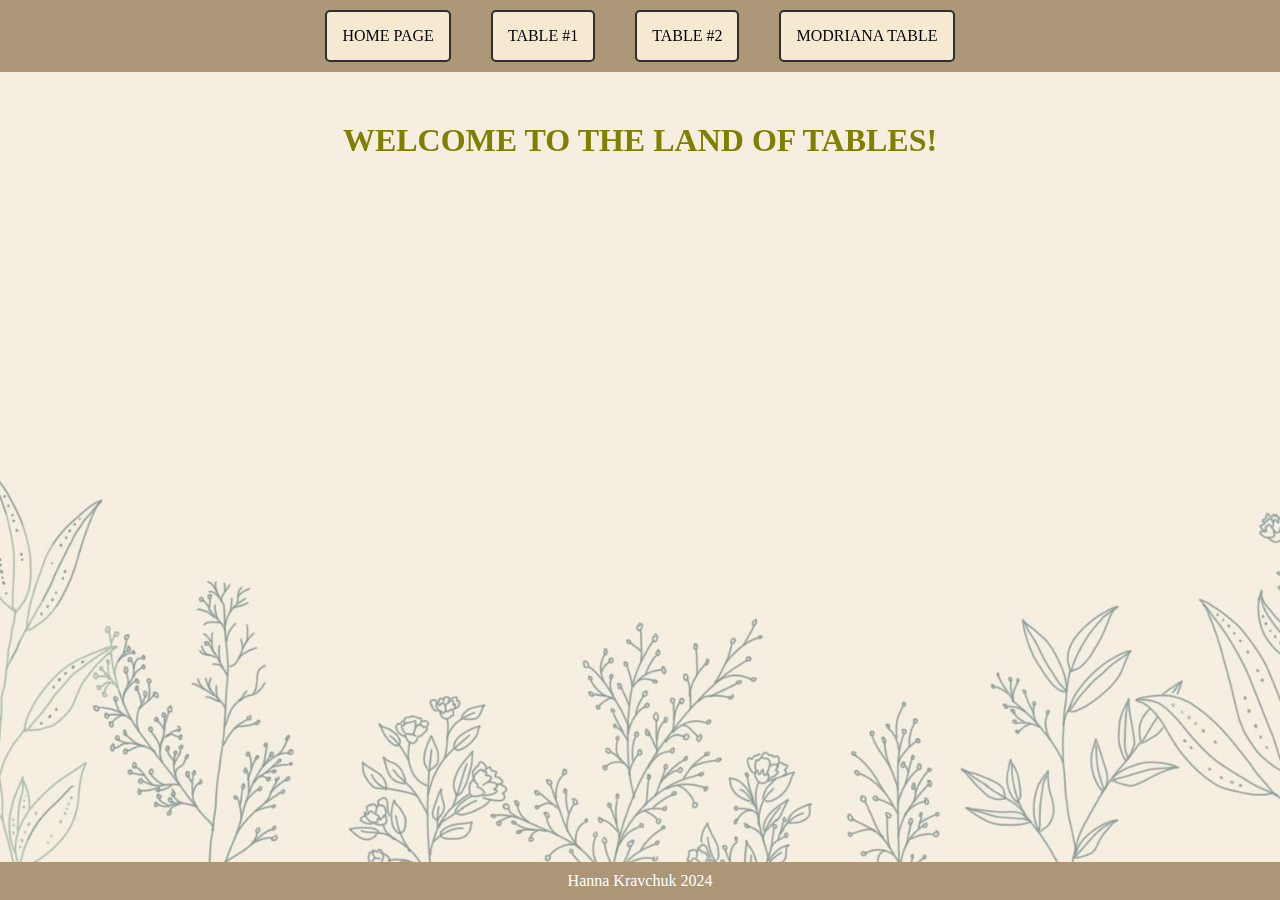
<file: index.html>
<!DOCTYPE html>
<html lang="en">

<head>
  <meta charset="UTF-8">
  <meta name="viewport" content="width=device-width, initial-scale=1.0">
  <link rel="stylesheet" href="style.css">
  <title>Home pages</title>
</head>

<body>
  <header>
    <div class="bg-image"></div>
    <div class="container">
      <nav class="nav-bar">
        <ol class="nav-bar-list">
          <li class="nav-bar-item"><a class="nav-bar-link" href="index.html">Home Page</a></li>
          <li class="nav-bar-item"><a class="nav-bar-link" href="table1.html">Table #1</a></li>
          <li class="nav-bar-item"><a class="nav-bar-link" href="table2.html">Table #2</a></li>
          <li class="nav-bar-item"><a class="nav-bar-link" href="modriana.html">Modriana table</a></li>
        </ol>
      </nav>
    </div>
  </header>

  <main class="container">
    <h1>Welcome to the land of tables!</h1>
  </main>

  <footer>
    <div class="container">
      <p>Hanna Kravchuk 2024</p>
    </div>
  </footer>
</body>

</html>
</file>
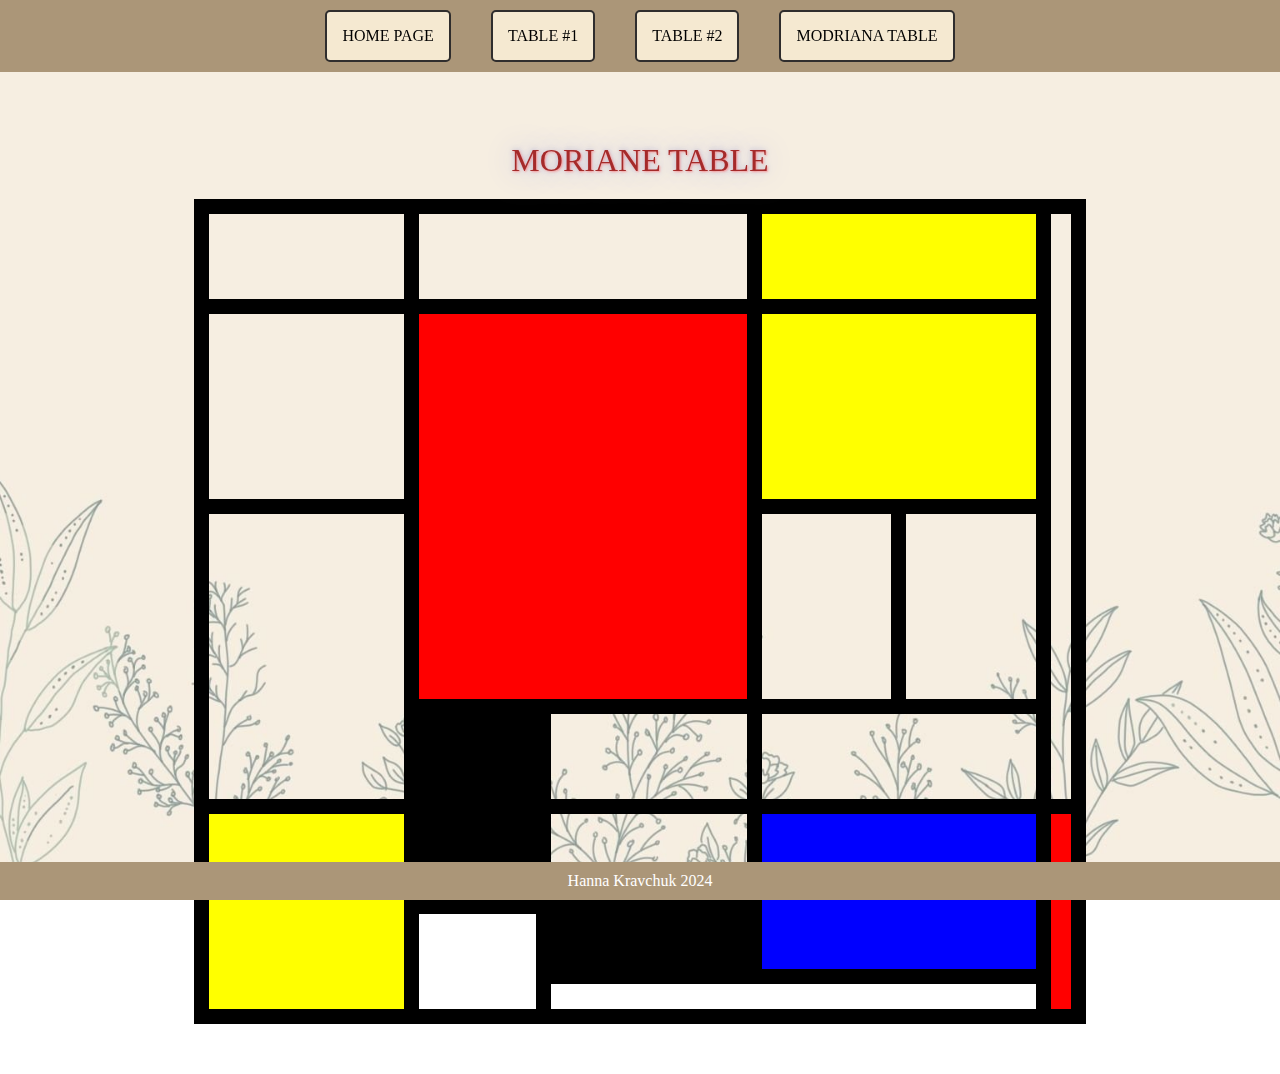
<file: modriana.html>
<!DOCTYPE html>
<html lang="en">

<head>
  <meta charset="UTF-8">
  <meta name="viewport" content="width=device-width, initial-scale=1.0">
  <link rel="stylesheet" href="style.css">
  <title>Modriana table</title>
</head>

<body>
  <header>
    <div class="bg-image"></div>
    <div class="container">
      <nav class="nav-bar">
        <ol class="nav-bar-list">
          <li class="nav-bar-item"><a class="nav-bar-link" href="index.html">Home Page</a></li>
          <li class="nav-bar-item"><a class="nav-bar-link" href="table1.html">Table #1</a></li>
          <li class="nav-bar-item"><a class="nav-bar-link" href="table2.html">Table #2</a></li>
          <li class="nav-bar-item"><a class="nav-bar-link" href="modriana.html">Modriana table</a></li>
        </ol>
      </nav>
    </div>
  </header>

  <main class="container">

    <table class="table-modriana">
      <caption>Moriane table</caption>
      <tr class="m-row">
        <td colspan="2" class="m-cell w24"></td>
        <td colspan="2" class="m-cell w39"></td>
        <td colspan="2" class="m-cell yellow"></td>
        <td rowspan="4" class="m-cell w10"></td>
      </tr>
      <tr class="m-row">
        <td class="m-cell h200"></td>
        <td colspan="3" rowspan="2" class="m-cell red"></td>
        <td colspan="2" class="m-cell yellow"></td>
      </tr>
      <tr class="m-row">
        <td rowspan="2" class="m-cell"></td>
        <td class="m-cell h200"></td>
        <td class="m-cell"></td>
      </tr>
      <tr class="m-row">
        <td colspan="2" rowspan="2" class="m-cell black"></td>
        <td class="m-cell w24"></td>
        <td colspan="2" class="m-cell"></td>
      </tr>
      <tr class="m-row">
        <td rowspan="3" class="m-cell yellow"></td>
        <td class="m-cell"></td>
        <td colspan="2" rowspan="2" class="m-cell blue"></td>
        <td rowspan="3" class="m-cell red"></td>
      </tr>
      <tr class="m-row h70">
        <td colspan="2" rowspan="2" class="m-cell"></td>
        <td class="m-cell black"></td>
      </tr>
      <tr class="m-row h40">
        <td colspan="3" class="m-cell"></td>
      </tr>
    </table>
  </main>

  <footer>
    <div class="container">
      <p>Hanna Kravchuk 2024</p>
    </div>
  </footer>
</body>

</html>
</file>
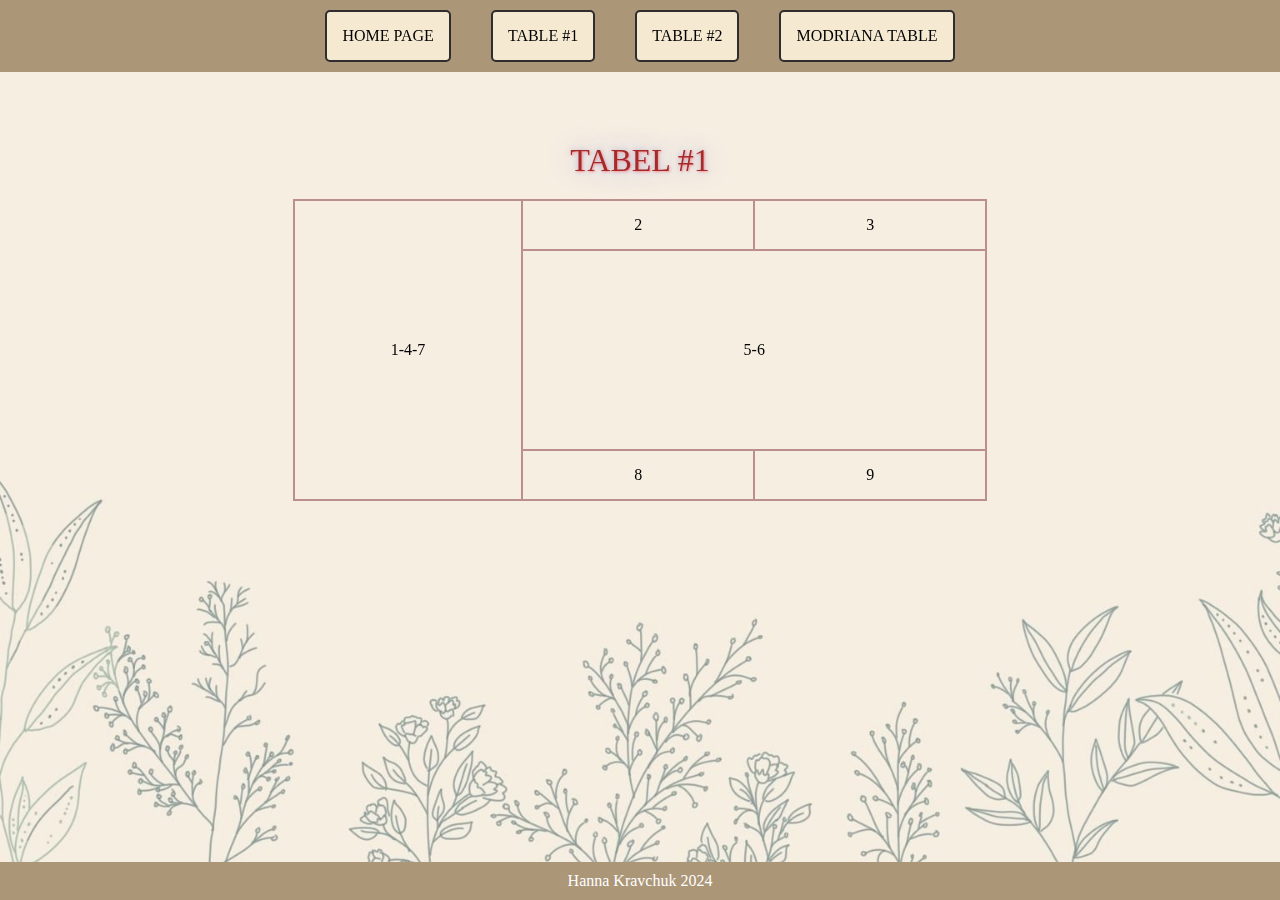
<file: table1.html>
<!DOCTYPE html>
<html lang="en">

<head>
  <meta charset="UTF-8">
  <meta name="viewport" content="width=device-width, initial-scale=1.0">
  <link rel="stylesheet" href="style.css">
  <title>Table 1</title>
</head>

<body>
  <header>
    <div class="bg-image"></div>
    <div class="container">
      <nav class="nav-bar">
        <ol class="nav-bar-list">
          <li class="nav-bar-item"><a class="nav-bar-link" href="index.html">Home Page</a></li>
          <li class="nav-bar-item"><a class="nav-bar-link" href="table1.html">Table #1</a></li>
          <li class="nav-bar-item"><a class="nav-bar-link" href="table2.html">Table #2</a></li>
          <li class="nav-bar-item"><a class="nav-bar-link" href="modriana.html">Modriana table</a></li>
        </ol>
      </nav>
    </div>
  </header>

  <main class="container">
    <table class="table-1">
      <caption>tabel #1</caption>
      <tr class="table-1-row">
        <td rowspan="3" class="table-1-cell">1-4-7</td>
        <td>2</td>
        <td>3</td>
      </tr>
      <tr class="table-1-row h200">
        <td colspan="2">5-6</td>
      </tr>
      <tr class="table-1-row">
        <td>8</td>
        <td>9</td>
      </tr>
    </table>
  </main>

  <footer>
    <div class="container">
      <p>Hanna Kravchuk 2024</p>
    </div>
  </footer>
</body>

</html>
</file>
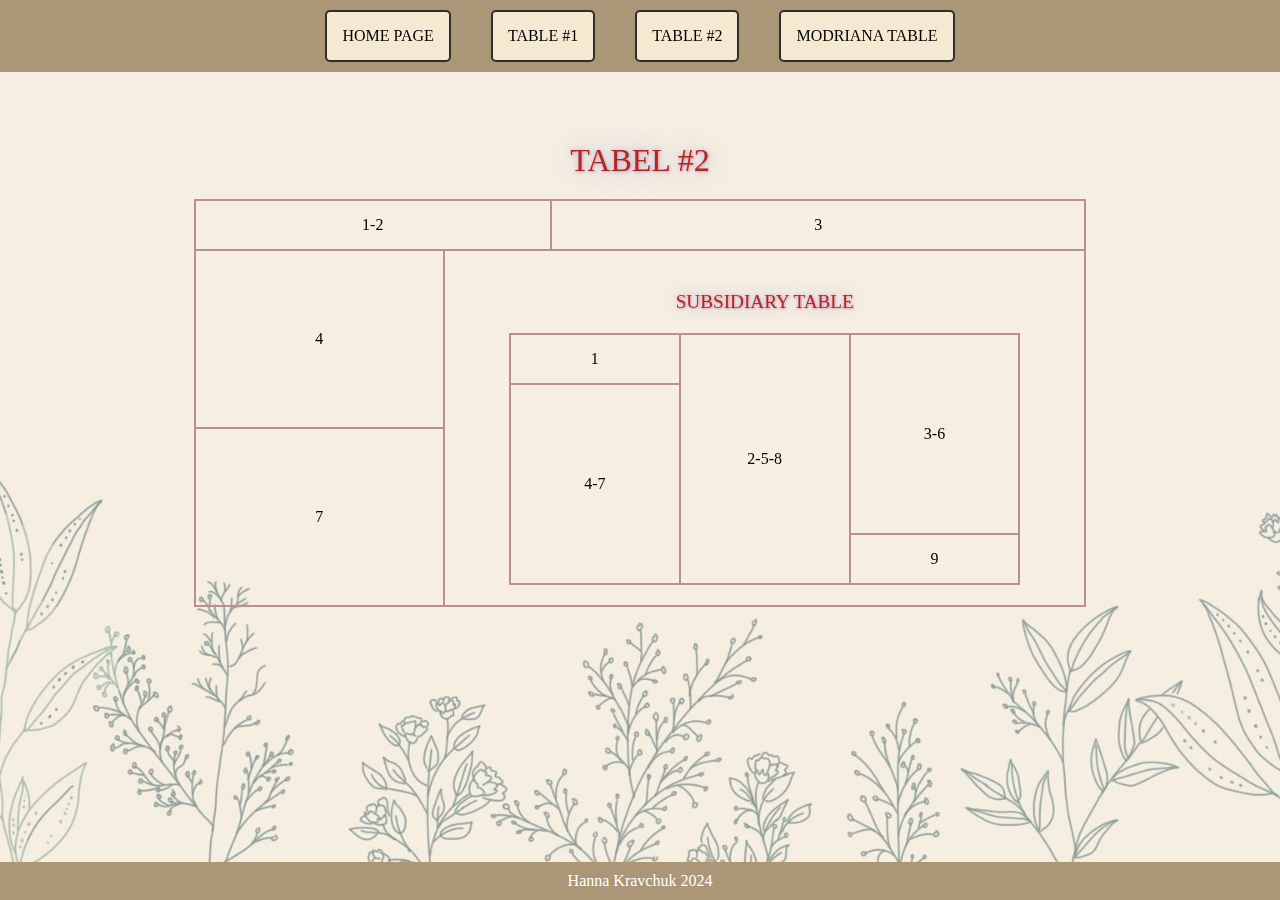
<file: table2.html>
<!DOCTYPE html>
<html lang="en">

<head>
  <meta charset="UTF-8">
  <meta name="viewport" content="width=device-width, initial-scale=1.0">
  <link rel="stylesheet" href="style.css">
  <title>Table 2</title>
</head>

<body>
  <header>
    <div class="bg-image"></div>
    <div class="container">
      <nav class="nav-bar">
        <ol class="nav-bar-list">
          <li class="nav-bar-item"><a class="nav-bar-link" href="index.html">Home Page</a></li>
          <li class="nav-bar-item"><a class="nav-bar-link" href="table1.html">Table #1</a></li>
          <li class="nav-bar-item"><a class="nav-bar-link" href="table2.html">Table #2</a></li>
          <li class="nav-bar-item"><a class="nav-bar-link" href="modriana.html">Modriana table</a></li>
        </ol>
      </nav>
    </div>
  </header>

  <main class="container">
    <table class="table-2">
      <caption>tabel #2</caption>
      <tr class="table-2-row">
        <td colspan="2" class="table-2-cell w40">1-2</td>
        <td class="table-2-cell w60">3</td>
      </tr>
      <tr class="table-2-row">
        <td class="table-2-cell w28">4</td>
        <td colspan="2" rowspan="2" class="table-2-cell">
          <table class="table-2-subsidiary">
            <caption class="subsidiary">Subsidiary table</caption>
            <tr>
              <td class="table-2-scell">1</td>
              <td class="table-2-scell" rowspan="3">2-5-8</td>
              <td class="table-2-scell h200" rowspan="2">3-6</td>
            </tr>
            <tr>
              <td class="table-2-scell h200" rowspan="2">4-7</td>
            </tr>
            <tr>
              <td class="table-2-scell">9</td>
            </tr>
          </table>
        </td>
      </tr>
      <tr class="table-2-row">
        <td class="table-2-cell w28">7</td>
      </tr>
    </table>
  </main>

  <footer>
    <div class="container">
      <p>Hanna Kravchuk 2024</p>
    </div>
  </footer>
</body>

</html>
</file>
<file: style.css>
* {
    margin: 0;
    padding: 0;
    box-sizing: border-box;
    text-decoration: none;
}

header {
    background-color: rgb(171, 150, 120);
}

.bg-image {
    content: "";
    position: fixed;
    z-index: -2;
    top: 0;
    width: 100%;
    height: 100vh;
    background-attachment: fixed;
    background-color: #d5d7db;
    background-image: url("images/fon.jpeg");
    background-size: cover;
    background-position: 50% 50%;
    background-repeat: no-repeat;
}

.nav-bar-list {
    margin: 0;
    padding: 0;
    list-style: none;
    display: flex;
    gap: 40px;
    justify-content: center;
    flex-wrap: wrap;
}

.nav-bar-link {
    display: block;
    color: inherit;
    background-color: #f5e9d1;
    margin-top: 10px;
    margin-bottom: 10px;
    padding: 15px;
    text-transform: uppercase;
    border: 2px solid rgb(47, 45, 45);
    border-radius: 5px;
}

.nav-bar-link:hover {
    background-color: rgb(66, 48, 24);
    border: 2px solid rgb(237, 205, 205);
    color: aliceblue;
}

.container {
    width: min(100% - 40px, 992px);
    margin: 0 auto;
}

h1 {
    margin-top: 50px;
    color: olive;
    text-transform: uppercase;
    text-align: center;
}

caption {
    color: brown;
    font-size: 2em;
    text-transform: uppercase;
    padding: 20px;
    text-shadow: 1px 1px 2px rgb(249, 153, 153), 0 0 1em rgb(179, 179, 223), 0 0 0.2em rgb(172, 172, 204);
}

.subsidiary {
    font-size: 1.2em;
}

td {
    text-align: center;
}

tr,
td {
    border: 2px solid rosybrown;
}

.table-1 {
    width: 70%;
    margin: 50px auto;
    border-collapse: collapse;
}

.table-1-cell,
.table-2-scell {
    width: 33%;
    height: 50px;
}

.table-1-row,
.table-2-row {
    height: 50px;
}

.h200 {
    height: 200px;
}

.table-modriana,
.table-2 {
    width: 90%;
    margin: 50px auto;
    border-collapse: collapse;
}

.table-2-cell {
    width: 33%;
    height: 50px;
}

.w60 {
    width: 60%;
}

.w28 {
    width: 28%;
}

.table-2-subsidiary {
    width: 80%;
    margin: 20px auto;
    border-collapse: collapse;
}

.m-row {
    height: 100px;
    border: 15px solid black;
}

.m-cell {
    border: 15px solid black;
}

.w10 {
    width: 4%;
}

.w24 {
    width: 24%;
}

.w39 {
    width: 39%;
}

.w40 {
    width: 40%;
}

.h40 {
    height: 40px;
}

.h70 {
    height: 70px;
}

.yellow {
    background-color: yellow;
}

.red {
    background-color: red;
}

.black {
    background-color: black;
}

.blue {
    background-color: blue;
}

footer {
    position: fixed;
    bottom: 0;
    left: 0;
    right: 0;
    background-color: rgb(171, 150, 120);
    color: white;
    padding-top: 10px;
    padding-bottom: 10px;
    font-size: 1em;
    text-align: center;
  }
</file>
